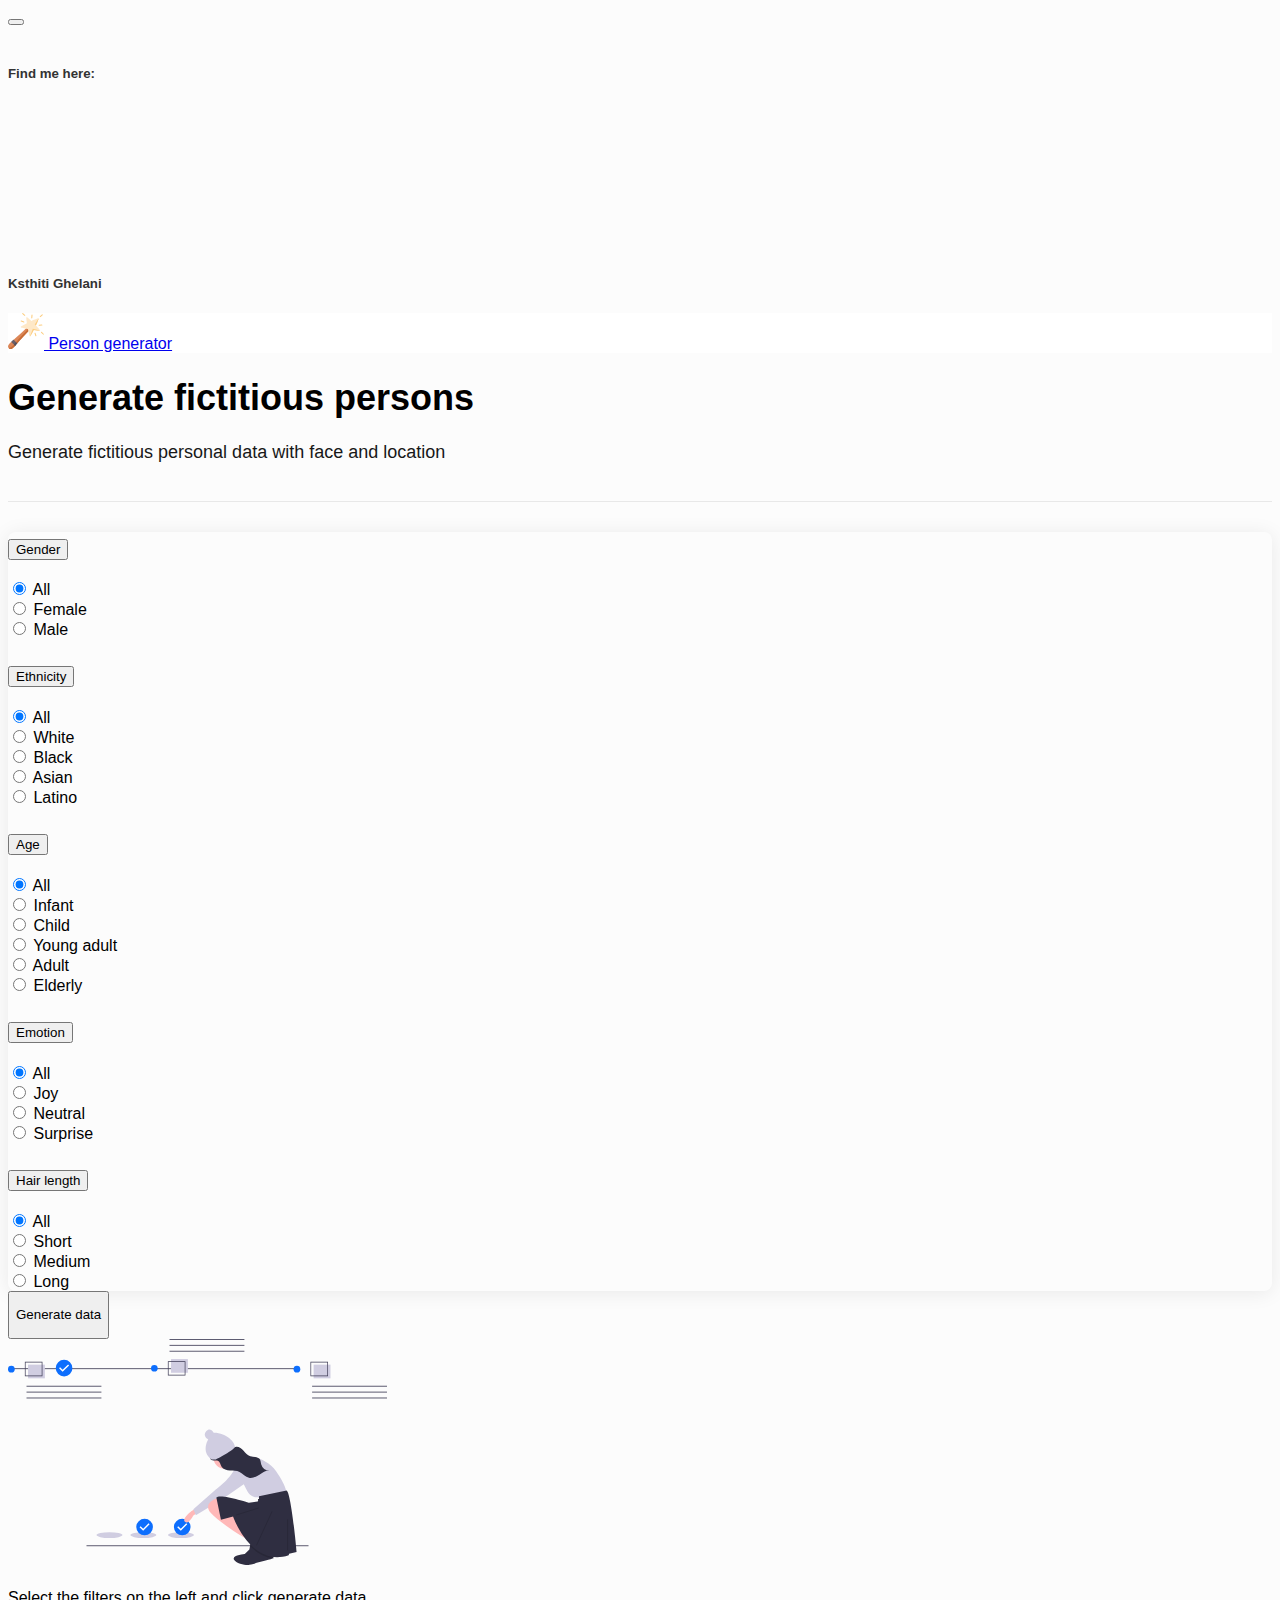
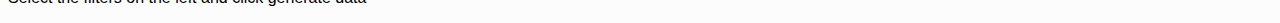
<file: PersonDataGenerator/index.html>
<!DOCTYPE html>
<html>

<head>
  <title>Person generator</title>
  <meta name="viewport" content="width=device-width, initial-scale=1">
  <meta charset="utf-8">
  <link rel="stylesheet" type="text/css" href="style.css" />
  <link href="https://cdn.jsdelivr.net/npm/bootstrap@5.0.0-beta2/dist/css/bootstrap.min.css" rel="stylesheet"
    integrity="sha384-BmbxuPwQa2lc/FVzBcNJ7UAyJxM6wuqIj61tLrc4wSX0szH/Ev+nYRRuWlolflfl" crossorigin="anonymous">
</head>

<body class="bg-c">
  <!-- modal -->
  <div class="modal fade" id="persomModal" data-bs-backdrop="static" data-bs-keyboard="false" tabindex="-1"
    aria-labelledby="persomModalLabel" aria-hidden="true">
    <div class="modal-dialog modal-dialog-centered modal-dialog-scrollable modal-xl">
      <div class="modal-content">
        <div class="modal-header">
          <button type="button" class="btn-close" data-bs-dismiss="modal" aria-label="Close"></button>
        </div>
        <div class="modal-body">
          <div class="row">
            <div class="col-md-6">
              <a id="pictureUrl" href="#" target="_blank">
                <img class="w-100" id="personPicture" />
              </a>
              <div class="profile-head">
                <h5 class="mt-3 ">Find me here:</h5>
                <div id="map" class="mb-3 mt-2 map"></div>
              </div>
            </div>
            <div class="col-md-6">
              <div class="profile-head">
                <h5 id="personName">Ksthiti Ghelani</h5>
              </div>

              <div class="person-content" id="personContent"></div>
            </div>
          </div>
        </div>
      </div>
    </div>
  </div>

  <nav class="navbar navbar-light bg-white">
    <div class="container-fluid">
      <a class="navbar-brand" href="#">
        <img src="assets/magic-wand.svg" alt="" width="36" height="36" class="d-inline-block align-top">
        Person generator
      </a>
    </div>
  </nav>

  <section class="container pt-5 v-100 pb-5">
    <h1 class="page-title">Generate fictitious persons </h1>
    <div class="meta_header">
      <h2 class="page-subtitle">Generate fictitious personal data with face and location </h2>
    </div>

    <div class="row">
      <!-- Filters -->
      <div class="col-md-3 filters">
        <div class="accordion accordion-flush shadowed mb-3" id="accordionFilters">

          <!-- Gender -->
          <div class="accordion-item">
            <h2 class="accordion-header" id="flush-headingOne">
              <button class="accordion-button collapsed" type="button" data-bs-toggle="collapse"
                data-bs-target="#flush-collapseOne" aria-expanded="false" aria-controls="flush-collapseOne">
                Gender
              </button>
            </h2>
            <div id="flush-collapseOne" class="accordion-collapse collapse" aria-labelledby="flush-headingOne"
              data-bs-parent="#accordionFilters">
              <div class="accordion-body">
                <div class="form-check pointer">
                  <input checked class="form-check-input pointer" type="radio" name="gender" value="" id="genderAll">
                  <label class="form-check-label pointer" for="genderAll">
                    All
                  </label>
                </div>
                <div class="form-check pointer">
                  <input class="form-check-input pointer" type="radio" name="gender" value="female" id="genderFemale">
                  <label class="form-check-label pointer" for="genderFemale">
                    Female
                  </label>
                </div>
                <div class="form-check pointer">
                  <input class="form-check-input pointer" type="radio" name="gender" value="male" id="genderMale">
                  <label class="form-check-label pointer" for="genderMale">
                    Male
                  </label>
                </div>
              </div>
            </div>
          </div>

          <!-- Ethnicity -->
          <div class="accordion-item">
            <h2 class="accordion-header" id="flush-headingTwo">
              <button class="accordion-button collapsed" type="button" data-bs-toggle="collapse"
                data-bs-target="#flush-collapseTwo" aria-expanded="false" aria-controls="flush-collapseTwo">
                Ethnicity
              </button>
            </h2>
            <div id="flush-collapseTwo" class="accordion-collapse collapse" aria-labelledby="flush-headingTwo"
              data-bs-parent="#accordionFilters">
              <div class="accordion-body">
                <div class="form-check pointer">
                  <input checked class="form-check-input pointer" type="radio" value="" name="ethnicity"
                    id="ethnicityAll">
                  <label class="form-check-label pointer" for="ethnicityAll">
                    All
                  </label>
                </div>
                <div class="form-check pointer">
                  <input class="form-check-input pointer" type="radio" name="ethnicity" value="white"
                    id="ethnicityWhite">
                  <label class="form-check-label pointer" for="ethnicityWhite">
                    White
                  </label>
                </div>
                <div class="form-check pointer">
                  <input class="form-check-input pointer" type="radio" name="ethnicity" value="black"
                    id="ethnicityBlack">
                  <label class="form-check-label pointer" for="ethnicityBlack">
                    Black
                  </label>
                </div>
                <div class="form-check pointer">
                  <input class="form-check-input pointer" type="radio" name="ethnicity" value="asian"
                    id="ethnicityAsian">
                  <label class="form-check-label pointer" for="ethnicityAsian">
                    Asian
                  </label>
                </div>
                <div class="form-check pointer">
                  <input class="form-check-input pointer" type="radio" name="ethnicity" value="latino"
                    id="ethnicityLatino">
                  <label class="form-check-label pointer" for="ethnicityLatino">
                    Latino
                  </label>
                </div>
              </div>
            </div>
          </div>

          <!-- Age -->
          <div class="accordion-item">
            <h2 class="accordion-header" id="flush-headingThree">
              <button class="accordion-button collapsed" type="button" data-bs-toggle="collapse"
                data-bs-target="#flush-collapseThree" aria-expanded="false" aria-controls="flush-collapseThree">
                Age
              </button>
            </h2>
            <div id="flush-collapseThree" class="accordion-collapse collapse" aria-labelledby="flush-headingThree"
              data-bs-parent="#accordionFilters">
              <div class="accordion-body">
                <div class="form-check pointer">
                  <input checked class="form-check-input pointer" type="radio" name="age" value="" id="ageAll">
                  <label class="form-check-label pointer" for="ageAll">
                    All
                  </label>
                </div>
                <div class="form-check pointer">
                  <input class="form-check-input pointer" type="radio" name="age" value="infant" id="ageInfant">
                  <label class="form-check-label pointer" for="ageInfant">
                    Infant
                  </label>
                </div>
                <div class="form-check pointer">
                  <input class="form-check-input pointer" type="radio" name="age" value="child" id="ageChild">
                  <label class="form-check-label pointer" for="ageChild">
                    Child
                  </label>
                </div>
                <div class="form-check pointer">
                  <input class="form-check-input pointer" type="radio" name="age" value="young-adult"
                    id="ageYoungAdult">
                  <label class="form-check-label pointer" for="ageYoungAdult">
                    Young adult
                  </label>
                </div>
                <div class="form-check pointer">
                  <input class="form-check-input pointer" type="radio" name="age" value="adult" id="ageAdult">
                  <label class="form-check-label pointer" for="ageAdult">
                    Adult
                  </label>
                </div>
                <div class="form-check pointer">
                  <input class="form-check-input pointer" type="radio" name="age" value="elderly" id="ageElderly">
                  <label class="form-check-label pointer" for="ageElderly">
                    Elderly
                  </label>
                </div>
              </div>
            </div>
          </div>

          <!-- Emotion -->
          <div class="accordion-item">
            <h2 class="accordion-header" id="flush-headingEmotion">
              <button class="accordion-button collapsed" type="button" data-bs-toggle="collapse"
                data-bs-target="#flush-collapseEmotion" aria-expanded="false" aria-controls="flush-collapseEmotion">
                Emotion
              </button>
            </h2>
            <div id="flush-collapseEmotion" class="accordion-collapse collapse" aria-labelledby="flush-headingEmotion"
              data-bs-parent="#accordionFilters">
              <div class="accordion-body">
                <div class="form-check pointer">
                  <input checked class="form-check-input pointer" type="radio" name="emotion" value="" id="emotionAll">
                  <label class="form-check-label pointer" for="emotionAll">
                    All
                  </label>
                </div>
                <div class="form-check pointer">
                  <input class="form-check-input pointer" type="radio" name="emotion" value="joy" id="emotionJoy">
                  <label class="form-check-label pointer" for="emotionJoy">
                    Joy
                  </label>
                </div>

                <div class="form-check pointer">
                  <input class="form-check-input pointer" type="radio" name="emotion" value="neutral"
                    id="emotionNeutral">
                  <label class="form-check-label pointer" for="emotionNeutral">
                    Neutral
                  </label>
                </div>

                <div class="form-check pointer">
                  <input class="form-check-input pointer" type="radio" name="emotion" value="surprise"
                    id="emotionSurprise">
                  <label class="form-check-label pointer" for="emotionSurprise">
                    Surprise
                  </label>
                </div>

              </div>
            </div>
          </div>

          <!-- Hair length -->
          <div class="accordion-item">
            <h2 class="accordion-header" id="flush-headingHairLength">
              <button class="accordion-button collapsed" type="button" data-bs-toggle="collapse"
                data-bs-target="#flush-collapseHairLength" aria-expanded="false"
                aria-controls="flush-collapseHairLength">
                Hair length
              </button>
            </h2>
            <div id="flush-collapseHairLength" class="accordion-collapse collapse"
              aria-labelledby="flush-headingHairLength" data-bs-parent="#accordionFilters">
              <div class="accordion-body">
                <div class="form-check pointer">
                  <input checked class="form-check-input pointer" type="radio" name="hairLength" value=""
                    id="hairLengthAll">
                  <label class="form-check-label pointer" for="hairLengthAll">
                    All
                  </label>
                </div>
                <div class="form-check pointer">
                  <input class="form-check-input pointer" type="radio" name="hairLength" value="short"
                    id="hairLengthShort">
                  <label class="form-check-label pointer" for="hairLengthShort">
                    Short
                  </label>
                </div>
                <div class="form-check pointer">
                  <input class="form-check-input pointer" type="radio" name="hairLength" value="medium"
                    id="hairLengthMedium">
                  <label class="form-check-label pointer" for="hairLengthMedium">
                    Medium
                  </label>
                </div>
                <div class="form-check pointer">
                  <input class="form-check-input pointer" type="radio" name="hairLength" value="long"
                    id="hairLengthLong">
                  <label class="form-check-label pointer" for="hairLengthLong">
                    Long
                  </label>
                </div>
              </div>
            </div>
          </div>
        </div>

        <button type="button" id="btnFetch" onclick="fetchData();" class="btn btn-primary w-100 mb-3"
          data-mdb-ripple-color="dark">
          Generate data
        </button>

        <button type="button" id="btnDownload" style="display: none;" class="btn btn-secondary w-100 mb-3"
          data-mdb-ripple-color="dark">
          Download generated data
        </button>
      </div>

      <div class="col-md-9">
        <!-- Error -->
        <div class="error" id="error" style="display: none;">
          <div class="col-sm-12 ">
            <div class="col-sm-offset-1  text-center">
              <div class="error_bg server-error-bg"></div>

              <div class="content-box-error">
                <h2> Ooops!</h2>
                <p id="errorMessage">
                  Something went wrong...
                </p>
              </div>
            </div>
          </div>
        </div>

        <div id="tip" style="display: block;">
          <div class="col-sm-12 ">
            <div class="col-sm-offset-1 text-center m-5">
              <img src="assets/undraw_completed_steps.svg" style="width: 30%;height: 30%;"/>

              <div class="content-box-error">
                <p id="errorMessage">
                  Select the filters on the left and click generate data
                </p>
              </div>
            </div>
          </div>
        </div>

        <!-- Progress -->
        <div id="progress" style="display: none;">
          <h6 class="page-subtitle">Generating data.....</h6>
          <div class="progress">
            <div class="progress-bar progress-bar-striped progress-bar-animated" role="progressbar" aria-valuenow="100"
              aria-valuemin="-10" aria-valuemax="100" style="width: 100%">
            </div>
          </div>
        </div>

        <!-- Dinamic content -->
        <div id="result" class="row gallery shadowed pt-3" style="display: none;">
        </div>
      </div>
    </div>

  </section>

  <script src="https://polyfill.io/v3/polyfill.min.js?features=default"></script>
  <script src="http://maps.google.com/maps/api/js?key=YOUR_MAPS_KEY_HERE"
    type="text/javascript"></script>
  <script src="https://ajax.googleapis.com/ajax/libs/jquery/3.1.0/jquery.min.js"></script>
  <script src="jquery.js"></script>
  <script src="dummy.js"></script>
  <script src="script.js"></script>
  <script src="https://cdn.jsdelivr.net/npm/bootstrap@5.0.0-beta2/dist/js/bootstrap.bundle.min.js"
    integrity="sha384-b5kHyXgcpbZJO/tY9Ul7kGkf1S0CWuKcCD38l8YkeH8z8QjE0GmW1gYU5S9FOnJ0"
    crossorigin="anonymous"></script>
</body>

</html>
</file>
<file: PersonDataGenerator/style.css>
*{
	font-family: Arial, Helvetica, sans-serif;
}

.page-title{
    font-size: 36px;
    font-weight: 700;
    line-height: normal;
    margin-bottom: 6px;
}

.meta_header{
	position: relative;
    margin-top: 6px;
    padding-bottom: 20px;
    border-bottom: 1px solid rgb(0 0 0 / 8%);
    display: flex;
	margin-bottom: 30px;
    justify-content: space-between;
}

.page-subtitle{
	opacity: .9;
    font-size: 18px;
    line-height: 1.44;
    font-weight: 400;
}

.bg-c{
	background-color: #fcfcfc;
}

.bg-white{
	background-color: white;
}

hr{
	height: 1px;
}

.pointer{
	cursor: pointer;
}

.shadowed {
	border-radius: 8px;
	border: none !important;
	box-shadow: 0 2px 20px 0 rgb(0 0 0 / 8%);
}

.zoom {
	transition: transform .2s; /* Animation */
}
  
.zoom:hover {
	transform: scale(1.05); /* (150% zoom - Note: if the zoom is too large, it will go outside of the viewport) */
}

.modal-header{
	border-bottom: none !important;
}

.modal-footer{
	border-top: none !important;
}

.content-title{
	font-weight: 700;
    margin-bottom: 8px;
    margin-right: 10px;
    line-height: 1.5;

}

.profile-head h5 {
    color: #333;
	font-weight: bold;
}

.profile-head h6 {
    color: #0062cc;
}

.person-content {
	margin-top: 20px;
}

.person-content  label {
		font-weight: 600;
}

.table>:not(caption)>*>* {
     padding: .2rem .2rem !important; 

    border-bottom-width: 0 !important; 
}

.btn{
    height: 48px !important;
}

td, tr, th {
    text-transform: capitalize;
}

.gallery {
    min-height: 600px;
    height:85vh;
    max-height: 90vh;
    border: none !important;
    overflow-y: auto;
} 

.map{
	width: 100%; 
	min-height: 150px;
}

.accordion{
    border: none !important;
}

.accordion .active{
    border: none !important;
}

.accordion-button:not(.collapsed) {   
     background-color: #fff !important; 
}


/* error */

.error_bg {
    background-size: 75% 75%;
    height: 55vh;
    background-position: center;
    background-repeat: no-repeat;
}


.server-error-bg {
    background-image: url(assets/undraw_startled.svg);
}

.error_bg h1 {
    font-size: 80px;
}

.error_bg h2 {
    font-size: 80px;
}

.content-box-error {
    margin-top: 20px;
}

.content-box-error a {
    width: 200px;
}
</file>
